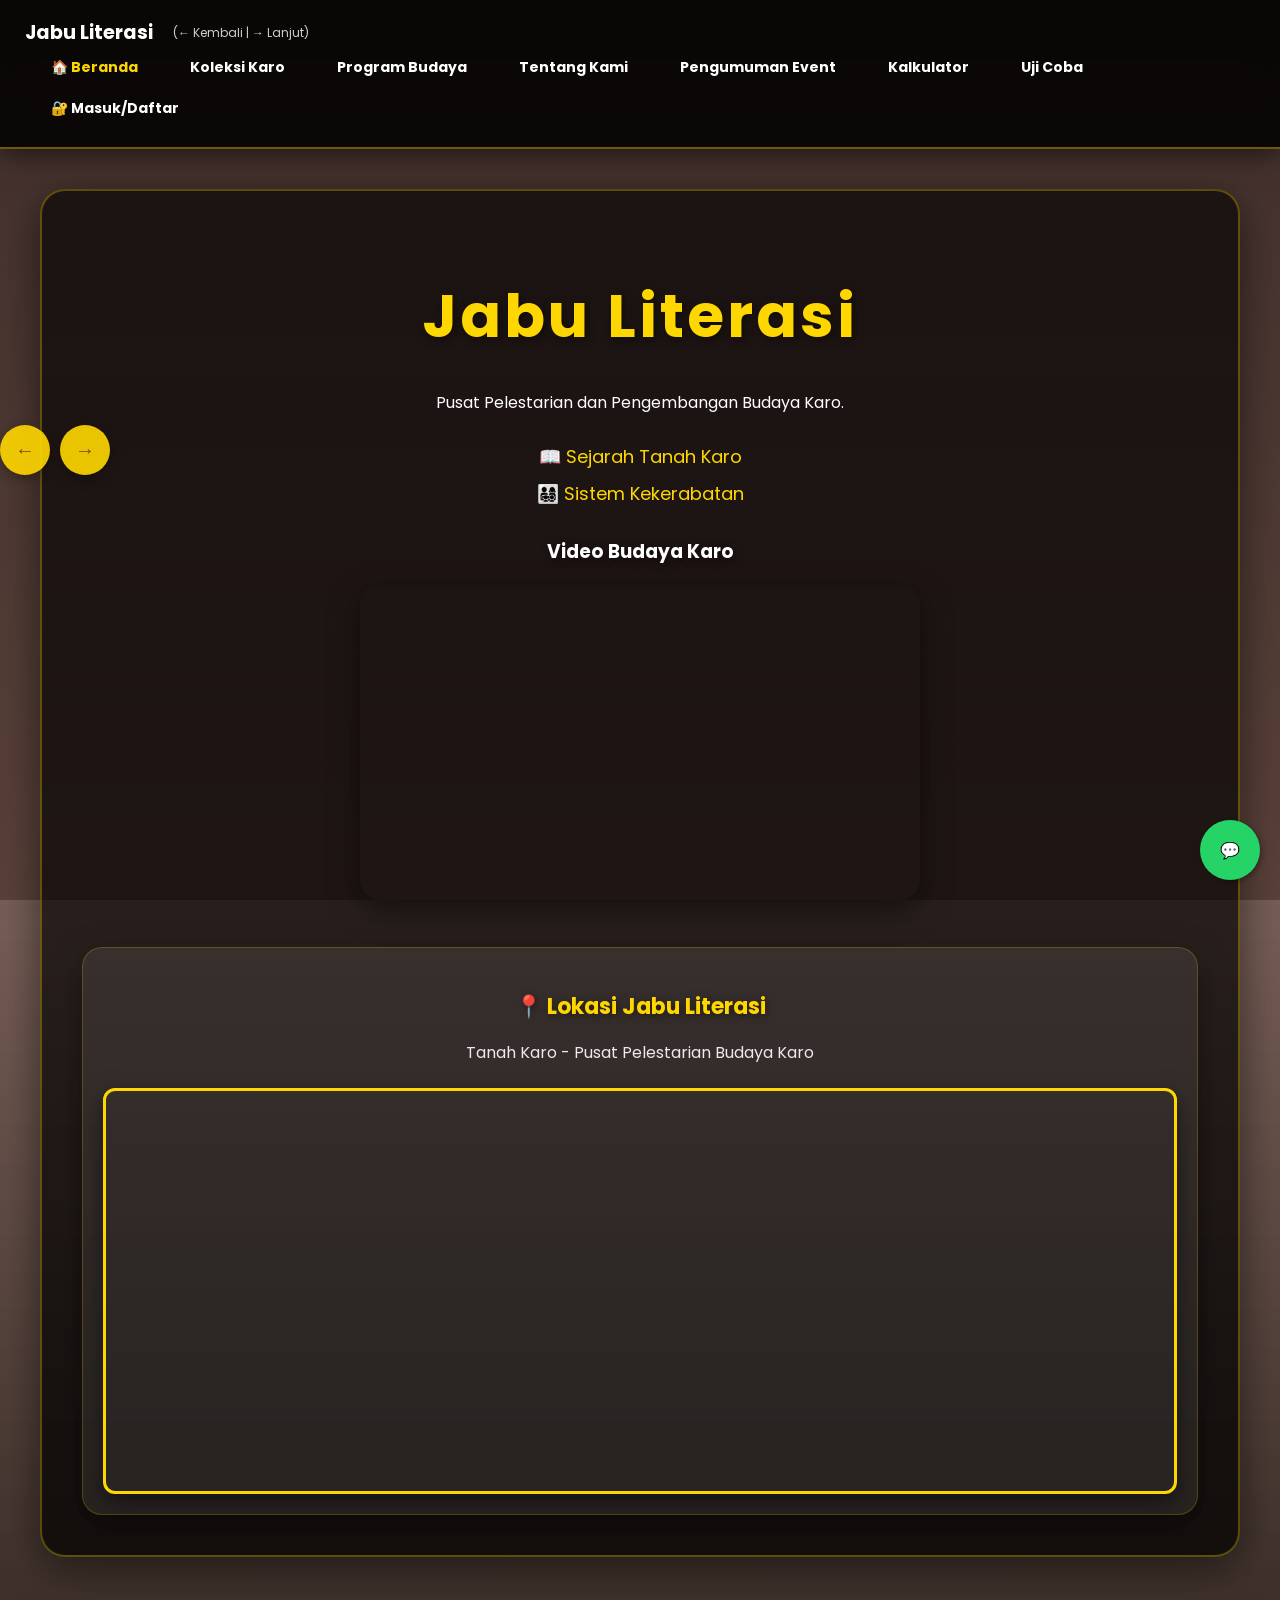
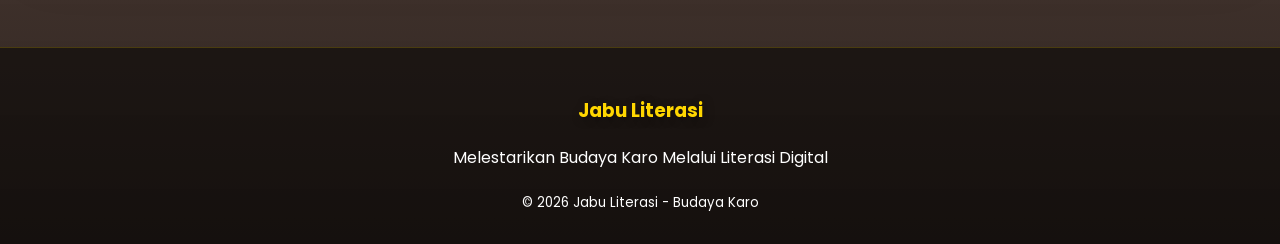
<file: index.html>
<!DOCTYPE html>
<html lang="id">
<head>
<meta charset="UTF-8">
<meta name="viewport" content="width=device-width, initial-scale=1.0">
<title>Jabu Literasi - Budaya Karo</title>

<style>

@import url('https://fonts.googleapis.com/css2?family=Poppins:wght@300;400;500;600;700&display=swap');

body {
    margin:0;
    font-family:'Poppins', sans-serif;
    color:white;
    overflow-x:hidden;

    /* BACKGROUND BARU */
    background:
    linear-gradient(
        rgba(10,10,10,0.75),
        rgba(10,10,10,0.75)
    ),
    url('https://images.unsplash.com/photo-1506744038136-46273834b3fb?q=80&w=1600&auto=format&fit=crop');

    background-size: cover;
    background-position: center;
    background-repeat: no-repeat;
    background-attachment: fixed;

    min-height:100vh;
}

.overlay{
    background: linear-gradient(
        to bottom,
        rgba(62,39,35,0.75),
        rgba(93,64,55,0.85),
        rgba(30,20,15,0.95)
    );
    min-height:100vh;
}

/* Navigation Arrows */
.nav-arrows {
    position: fixed;
    top: 50%;
    transform: translateY(-50%);
    z-index: 1001;
    display: flex;
    gap: 10px;
}

.arrow-btn {
    background-color: rgba(255,215,0,0.9);
    color: #8B4513;
    border: none;
    width: 50px;
    height: 50px;
    border-radius: 50%;
    font-size: 20px;
    font-weight: bold;
    cursor: pointer;
    box-shadow: 0 4px 12px rgba(0,0,0,0.3);
    transition: all 0.3s ease;
    display: flex;
    align-items: center;
    justify-content: center;
}

.arrow-btn:hover {
    background-color: #FFD700;
    transform: scale(1.1);
    box-shadow: 0 6px 20px rgba(0,0,0,0.4);
}

.arrow-left { left: 20px; }
.arrow-right { right: 20px; }

/* --- LOGIN & REGISTER STYLES --- */
.login-container {
    background-color: rgba(0,0,0,0.8);
    padding: 40px;
    border-radius: 8px;
    max-width: 400px;
    width: 100%;
    text-align: center;
    margin: auto;
}

.login-container h2 {
    margin-bottom: 20px;
}

.login-container label {
    display: block;
    margin-bottom: 5px;
    text-align: left;
}

.login-container input[type="text"],
.login-container input[type="password"],
.login-container input[type="email"],
.login-container input[type="tel"] {
    width: 100%;
    padding: 8px;
    margin-bottom: 15px;
    border: 1px solid #ccc;
    border-radius: 4px;
    box-sizing: border-box;
}

.login-container input[type="submit"] {
    background-color: #FFD700;
    color: black;
    padding: 10px 20px;
    border: none;
    border-radius: 4px;
    cursor: pointer;
    font-weight: bold;
    width: 100%;
}

.login-container input[type="submit"]:hover {
    background-color: #e6c200;
}

.toggle-link {
    margin-top: 15px;
    font-size: 14px;
}

.toggle-link a {
    color: #FFD700;
    text-decoration: underline;
    cursor: pointer;
}

/* --- NAVIGATION STYLES --- */
nav{
    background:rgba(0,0,0,0.85);
    padding:18px 25px;
    display:flex;
    justify-content:space-between;
    align-items:center;
    flex-wrap:wrap;
    position:sticky;
    top:0;
    z-index:1000;

    backdrop-filter:blur(15px);

    border-bottom:2px solid rgba(255,215,0,0.4);

    box-shadow:0 4px 25px rgba(0,0,0,0.6);
}

.nav-left, .nav-right {
    display: flex;
    align-items: center;
}

nav a{
    color:white;
    margin:0 10px;
    text-decoration:none;
    font-weight:bold;
    font-size: 14px;
}

nav a:hover{
    background:#FFD700;
    color:#3E2723;
    transform:translateY(-2px);
}

/* --- MAIN CONTENT STYLES --- */
#main-content {
    display: block;
}

.container{
    padding:40px;
    max-width:1200px;
    margin:auto;
}

.section{
    display:none;
}

.active{
    display:block;
}

h1,h2{
    text-align:center;
}

.link-box{
    text-align:center;
    margin-top:25px;
}

.link-box a{
    display:block;
    margin:10px;
    color:#FFD700;
    font-size:18px;
    text-decoration:none;
}

.video-box{
    text-align:center;
    margin-top:30px;
}

iframe{
    max-width:100%;
}

/* --- GOOGLE MAPS STYLES --- */
.maps-container {
    margin-top: 40px;
    background-color: rgba(0,0,0,0.7);
    border-radius: 12px;
    padding: 20px;
    box-shadow: 0 8px 25px rgba(0,0,0,0.5);
}

.maps-container h3 {
    color: #FFD700;
    margin-bottom: 15px;
    font-size: 22px;
    text-align: center;
}

.maps-container p {
    text-align: center;
    margin-bottom: 20px;
    font-size: 16px;
    opacity: 0.9;
}

#google-maps {
    width: 100%;
    height: 400px;
    border-radius: 8px;
    border: 3px solid #FFD700;
    box-shadow: 0 4px 15px rgba(255,215,0,0.3);
}

/* --- WHATSAPP POPUP --- */
.wa-popup {
    position: fixed;
    bottom: 20px;
    right: 20px;
    background-color: #25D366;
    width: 60px;
    height: 60px;
    border-radius: 50%;
    display: flex;
    justify-content: center;
    align-items: center;
    box-shadow: 2px 2px 5px rgba(0,0,0,0.3);
    z-index: 1000;
    text-decoration: none;
}

.wa-popup i {
    font-size: 28px;
    color: white;
}

/* Style khusus untuk background halaman dashboard */
#dashboard {
    background-image: url('https://encrypted-tbn0.gstatic.com/images?q=tbn:ANd9GcRrNClB77P4NTK2alczztq0HvDxPVLs6TO4XQ&s');
    background-size: cover;
    background-position: center;
    background-repeat: no-repeat;
    border-radius: 10px;
    padding: 20px;
}

/* --- STYLE BARU UNTUK EVENT & KALKULATOR --- */
.event-card {
    background-color: rgba(255, 255, 255, 0.1);
    border-left: 5px solid #FFD700;
    padding: 15px;
    margin-bottom: 15px;
    border-radius: 4px;
}

.event-date {
    color: #FFD700;
    font-weight: bold;
}

/* Style Kalkulator */
.calculator-box {
    background-color: rgba(0,0,0,0.6);
    padding: 20px;
    border-radius: 8px;
    max-width: 300px;
    margin: 20px auto;
    text-align: center;
}

.calculator-box input {
    width: 80%;
    padding: 10px;
    margin-bottom: 10px;
    font-size: 16px;
}

.calc-btn {
    background-color: #FFD700;
    border: none;
    padding: 10px 15px;
    margin: 5px;
    cursor: pointer;
    font-weight: bold;
    border-radius: 4px;
}

.calc-btn:hover {
    background-color: #e6c200;
}

.result-box {
    margin-top: 15px;
    font-size: 18px;
    font-weight: bold;
    color: #FFD700;
}

/* --- STYLE BARU UNTUK TENTANG KAMI (VISI MISI) --- */
.vision-mission-card {
    background-color: rgba(255, 255, 255, 0.1);
    border: 2px solid #FFD700;
    padding: 25px;
    margin: 20px 0;
    border-radius: 10px;
    text-align: center;
}

.vision-mission-card h3 {
    color: #FFD700;
    font-size: 24px;
    margin-bottom: 15px;
    text-shadow: 1px 1px 2px rgba(0,0,0,0.5);
}

.vision-mission-card p {
    font-size: 16px;
    line-height: 1.6;
    margin-bottom: 20px;
}

.icon-vision::before {
    content: "🔭";
    font-size: 30px;
    display: block;
    margin-bottom: 10px;
}

.icon-mission::before {
    content: "🎯";
    font-size: 30px;
    display: block;
    margin-bottom: 10px;
}

/* --- STYLE FITUR PEMINJAMAN --- */
.book-card {
    background: rgba(0,0,0,0.8);
    border: 2px solid #FFD700;
    border-radius: 12px;
    padding: 20px;
    margin: 15px 0;
    transition: all 0.3s ease;
    position: relative;
}

.book-card:hover {
    transform: translateY(-5px);
    box-shadow: 0 10px 30px rgba(255,215,0,0.3);
}

.book-status {
    position: absolute;
    top: 10px;
    right: 10px;
    padding: 5px 12px;
    border-radius: 20px;
    font-size: 12px;
    font-weight: bold;
}

.status-available {
    background: rgba(0,255,0,0.2);
    color: #00ff00;
    border: 1px solid #00ff00;
}

.status-borrowed {
    background: rgba(255,0,0,0.2);
    color: #ff4444;
    border: 1px solid #ff4444;
}

.status-returned {
    background: rgba(255,215,0,0.2);
    color: #FFD700;
    border: 1px solid #FFD700;
}

.btn-borrow, .btn-return {
    background: #FFD700;
    color: #8B4513;
    border: none;
    padding: 10px 20px;
    border-radius: 25px;
    font-weight: bold;
    cursor: pointer;
    margin: 5px;
    transition: all 0.3s ease;
}

.btn-borrow:hover, .btn-return:hover {
    background: #e6c200;
    transform: scale(1.05);
}

.btn-borrow:disabled, .btn-return:disabled {
    background: #666;
    color: #999;
    cursor: not-allowed;
    transform: none;
}

.borrow-form {
    background: rgba(0,0,0,0.9);
    border: 2px solid #FFD700;
    border-radius: 12px;
    padding: 25px;
    margin: 20px 0;
    max-width: 500px;
}

.borrow-history {
    background: rgba(0,0,0,0.7);
    border-radius: 10px;
    padding: 20px;
    margin-top: 20px;
}

.history-item {
    padding: 10px;
    margin: 10px 0;
    background: rgba(255,215,0,0.1);
    border-left: 4px solid #FFD700;
    border-radius: 5px;
}

/* Responsive */
@media (max-width: 768px) {
    .nav-arrows {
        display: none;
    }
    
    nav {
        flex-direction: column;
        gap: 10px;
    }
    
    .nav-right {
        flex-wrap: wrap;
        justify-content: center;
    }

    #google-maps {
        height: 300px;
    }
}
    /* EFEK GLASSMORPHISM */
.book-card,
.event-card,
.vision-mission-card,
.calculator-box,
.login-container,
.borrow-history {
    backdrop-filter: blur(10px);
}

/* ANIMASI MASUK */
.section.active{
    animation: fadeIn 0.6s ease;
}

@keyframes fadeIn{
    from{
        opacity:0;
        transform:translateY(20px);
    }
    to{
        opacity:1;
        transform:translateY(0);
    }
}

/* TOMBOL LEBIH MENARIK */
.calc-btn,
.btn-borrow,
.btn-return,
input[type="submit"]{
    background: linear-gradient(45deg,#FFD700,#ff9800);
    color:white;
    box-shadow:0 5px 15px rgba(255,152,0,0.4);
}

/* EFEK HOVER LINK */
.link-box a{
    transition:0.3s;
}

.link-box a:hover{
    transform:scale(1.05);
    color:white;
}

/* TABLE CRUD */
table{
    width:100%;
    border-collapse:collapse;
    margin-top:20px;
    background:rgba(255,255,255,0.08);
    overflow:hidden;
    border-radius:10px;
}

table th{
    background:#FFD700;
    color:#5D4037;
    padding:12px;
}

table td{
    padding:12px;
    border-bottom:1px solid rgba(255,255,255,0.1);
}

table input{
    width:90%;
    padding:8px;
    border-radius:5px;
    border:none;
}

/* BUTTON CRUD */
.btn-tambah,
.btn-simpan,
.btn-hapus{
    border:none;
    padding:8px 14px;
    border-radius:6px;
    font-weight:bold;
    cursor:pointer;
    transition:0.3s;
}

.btn-tambah{
    background:#22c55e;
    color:white;
}

.btn-simpan{
    background:#3b82f6;
    color:white;
}

.btn-hapus{
    background:#ef4444;
    color:white;
}

.btn-tambah:hover,
.btn-simpan:hover,
.btn-hapus:hover{
    transform:scale(1.05);
}

/* TITLE LEBIH HIDUP */
h1,h2,h3{
    text-shadow:2px 2px 8px rgba(0,0,0,0.5);
}

/* SCROLLBAR MODERN */
::-webkit-scrollbar{
    width:10px;
}

::-webkit-scrollbar-track{
    background:#3e2723;
}

::-webkit-scrollbar-thumb{
    background:#FFD700;
    border-radius:10px;
}
    /* ORNAMEN LATAR */
body::before{
    content:"";
    position:fixed;
    top:0;
    left:0;
    width:100%;
    height:100%;
    background-image:url('https://www.transparenttextures.com/patterns/black-felt.png');
    opacity:0.15;
    z-index:-1;
}

/* CARD MODERN */
.book-card,
.event-card,
.vision-mission-card,
.calculator-box,
.login-container,
.borrow-history,
.maps-container{
    background: rgba(255,255,255,0.08);
    border:1px solid rgba(255,215,0,0.2);
    box-shadow:0 10px 35px rgba(0,0,0,0.4);
    border-radius:20px;
}

/* EFEK MELAYANG */
.book-card:hover,
.event-card:hover,
.vision-mission-card:hover{
    transform:translateY(-8px) scale(1.01);
}

/* JUDUL LEBIH HIDUP */
h1{
    font-size:60px;
    letter-spacing:3px;
    color:#FFD700;
    margin-bottom:10px;
}

h2{
    font-size:34px;
    color:#fff5cc;
}

/* PARAGRAF */
p{
    line-height:1.8;
}

/* LINK ELEGAN */
nav a{
    padding:10px 16px;
    border-radius:10px;
    transition:0.3s;
}

nav a:hover{
    background:rgba(255,215,0,0.2);
    color:#FFD700;
    box-shadow:0 0 15px rgba(255,215,0,0.5);
}

/* BUTTON PREMIUM */
.calc-btn,
.btn-borrow,
.btn-return,
input[type="submit"]{
    background:linear-gradient(45deg,#FFD700,#ff9800);
    border:none;
    color:white;
    font-weight:bold;
    letter-spacing:1px;
    border-radius:30px;
    padding:12px 20px;
}

/* DASHBOARD KHUSUS */
#dashboard{
    background:
    linear-gradient(rgba(0,0,0,0.6), rgba(0,0,0,0.7)),
    url('https://images.unsplash.com/photo-1506744038136-46273834b3fb?q=80&w=1400&auto=format&fit=crop');

    background-size:cover;
    background-position:center;
    border-radius:25px;
    padding:40px;
    box-shadow:0 10px 40px rgba(0,0,0,0.5);
    border:2px solid rgba(255,215,0,0.3);
}

/* ANIMASI HALUS */
@keyframes floating{
    0%{transform:translateY(0px);}
    50%{transform:translateY(-6px);}
    100%{transform:translateY(0px);}
}

.video-box iframe{
    border-radius:20px;
    box-shadow:0 10px 30px rgba(0,0,0,0.5);
    animation:floating 4s ease-in-out infinite;
}

/* FOOTER STYLE */
.footer{
    text-align:center;
    padding:30px;
    margin-top:50px;
    background:rgba(0,0,0,0.5);
    border-top:1px solid rgba(255,215,0,0.2);
}

    /* SEMUA SECTION PUNYA BACKGROUND */
.section{
    display:none;
    min-height:100vh;
    padding:40px;
    border-radius:20px;

    background:
    linear-gradient(
        rgba(0,0,0,0.75),
        rgba(30,20,15,0.85)
    );

    box-shadow:0 10px 40px rgba(0,0,0,0.5);
}

.section.active{
    display:block;
    animation:fadeIn 0.6s ease;
}
</style>

<script>
let menuHistory = ['dashboard']; // Riwayat navigasi
let userLoggedIn = false;
let userName = '';
let peminjamanHistory = [];

function showMenu(menu){
    // sembunyikan semua section
    document.querySelectorAll('.section').forEach(sec=>{
        sec.classList.remove('active');
    });

    // tampilkan section yang dipilih
    document.getElementById(menu).classList.add('active');

    // ubah warna menu aktif
    document.querySelectorAll('.nav-right a').forEach(link => {
        link.style.color = 'white';
    });
    
    if (window.event) {
        event.target.style.color = '#FFD700';
    }

    // Update menu history
    if (!menuHistory.includes(menu)) {
        menuHistory.push(menu);
    }
}

// Navigasi mundur
function goBack() {
    if (menuHistory.length > 1) {
        menuHistory.pop();
        const previousMenu = menuHistory[menuHistory.length - 1];
        showMenu(previousMenu);
    }
}

// Navigasi maju
function goForward() {
    if (menuHistory.length > 1) {
        const nextIndex = menuHistory.length - 2;
        if (nextIndex >= 0) {
            const nextMenu = menuHistory[nextIndex];
            showMenu(nextMenu);
        }
    }
}

function login(event) {
    event.preventDefault();

    let nama = document.getElementById('login-nama').value;
    let email = document.getElementById('login-email').value;

    if (nama === "" || email === "") {
        alert("Nama dan Email wajib diisi!");
        return;
    }

    userLoggedIn = true;
    userName = nama;

    // Tampilkan nama di dashboard
    document.getElementById("welcome-text").innerHTML =
        "SELAMAT DATANG, " + nama + " 🎉";

    // Buka dashboard
    showMenu('dashboard');

    alert("Login berhasil! Sekarang Anda bisa meminjam koleksi.");
}

// Fungsi untuk daftar
function Daftar(event) {
    event.preventDefault();
    alert('Pendaftaran Berhasil!');
    showMenu('dashboard');
}

// Fungsi untuk toggle antara Login dan Register
function toggleForm(type) {
    const loginForm = document.getElementById('login-form');
    const registerForm = document.getElementById('register-form');
    const toggleText = document.getElementById('toggle-text');

    if (type === 'register') {
        loginForm.style.display = 'none';
        registerForm.style.display = 'block';
        toggleText.innerHTML = 'Sudah punya akun? <a onclick="toggleForm(\'login\')">Login disini</a>';
    } else {
        registerForm.style.display = 'none';
        loginForm.style.display = 'block';
        toggleText.innerHTML = 'Belum punya akun? <a onclick="toggleForm(\'register\')">Daftar disini</a>';
    }
}

// --- FUNGSI PEMINJAMAN ---
function pinjamBuku(idBuku, namaBuku) {
    if (!userLoggedIn) {
        alert('Silakan login terlebih dahulu untuk meminjam!');
        showMenu('login-register');
        return;
    }

    const statusEl = document.getElementById('status-' + idBuku);
    const btnPinjam = document.getElementById('btn-pinjam-' + idBuku);
    
    statusEl.textContent = 'Dipinjam';
    statusEl.className = 'book-status status-borrowed';
    btnPinjam.disabled = true;
    btnPinjam.textContent = 'Sedang Dipinjam';

    // Tambah ke riwayat peminjaman
    peminjamanHistory.push({
        id: idBuku,
        nama: namaBuku,
        tanggalPinjam: new Date().toLocaleDateString('id-ID'),
        status: 'Dipinjam'
    });

    updateRiwayatPeminjaman();
    alert(`✅ ${namaBuku} berhasil dipinjam oleh ${userName}!`);
}

function kembalikanBuku(idBuku, namaBuku) {
    const statusEl = document.getElementById('status-' + idBuku);
    const btnPinjam = document.getElementById('btn-pinjam-' + idBuku);
    const btnKembalikan = document.getElementById('btn-kembali-' + idBuku);
    
    statusEl.textContent = 'Tersedia';
    statusEl.className = 'book-status status-available';
    btnPinjam.disabled = false;
    btnPinjam.textContent = 'Pinjam';
    btnKembalikan.style.display = 'none';

    // Update riwayat
    const pinjaman = peminjamanHistory.find(p => p.id === idBuku && p.status === 'Dipinjam');
    if (pinjaman) {
        pinjaman.status = 'Dikembalikan';
        pinjaman.tanggalKembali = new Date().toLocaleDateString('id-ID');
    }

    updateRiwayatPeminjaman();
    alert(`✅ ${namaBuku} berhasil dikembalikan! Terima kasih ${userName}!`);
}

function updateRiwayatPeminjaman() {
    const riwayatContainer = document.getElementById('riwayat-peminjaman');
    riwayatContainer.innerHTML = '';

    if (peminjamanHistory.length === 0) {
        riwayatContainer.innerHTML = '<p style="text-align:center; opacity:0.7;">Belum ada riwayat peminjaman</p>';
        return;
    }

    peminjamanHistory.forEach(pinjaman => {
        const item = document.createElement('div');
        item.className = 'history-item';
        item.innerHTML = `
            📚 ${pinjaman.nama}<br>
            <small>Pinjam: ${pinjaman.tanggalPinjam} | 
            ${pinjaman.status === 'Dikembalikan' ? 'Kembali: ' + pinjaman.tanggalKembali : 'Status: ' + pinjaman.status}</small>
        `;
        riwayatContainer.appendChild(item);
    });
}

// --- JAVASCRIPT UNTUK KALKULATOR (OPERATOR MATEMATIKA) ---
function hitung() {
    let num1 = parseFloat(document.getElementById('num1').value);
    let num2 = parseFloat(document.getElementById('num2').value);
    let operator = document.getElementById('operator').value;
    let resultElement = document.getElementById('result');

    if (isNaN(num1) || isNaN(num2)) {
        resultElement.innerHTML = "Mohon isi angka dengan benar!";
        return;
    }

    let hasil = 0;

    switch (operator) {
        case '+':
            hasil = num1 + num2;
            break;
        case '-':
            hasil = num1 - num2;
            break;
        case '*':
            hasil = num1 * num2;
            break;
        case '/':
            if (num2 === 0) {
                resultElement.innerHTML = "Tidak bisa dibagi dengan nol!";
                return;
            }
            hasil = num1 / num2;
            break;
        default:
            resultElement.innerHTML = "Pilih operator!";
            return;
    }

    resultElement.innerHTML = "Hasil: " + hasil;
}

// Keyboard shortcuts
document.addEventListener('keydown', function(e) {
    if (e.key === 'ArrowLeft') goBack();
    if (e.key === 'ArrowRight') goForward();
});
    
function tampilkanHari() {
    let hasil = "";
    for (let i = 1; i <= 1000; i++) {
        hasil += "Ini adalah hari ke-" + i + " aku belajar PHP <br>";
    }
    document.getElementById("hasil-hari").innerHTML = hasil;
}
</script>

</head>
<body>
<!-- Navigation Arrows -->
<div class="nav-arrows">
    <button class="arrow-btn arrow-left" onclick="goBack()" title="Kembali (←)">
        ←
    </button>
    <button class="arrow-btn arrow-right" onclick="goForward()" title="Lanjut (→)">
        →
    </button>
</div>

<div class="overlay">
<div id="main-content">

<nav>
    <div class="nav-left">
        <span style="font-weight:bold; font-size:1.2em; margin-right:20px;">Jabu Literasi</span>
        <span style="font-size:12px; opacity:0.8;">(← Kembali | → Lanjut)</span>
    </div>
    
    <div class="nav-right">
        <a href="javascript:void(0)" onclick="showMenu('dashboard')" style="color:#FFD700;">🏠 Beranda</a>
        <a href="javascript:void(0)" onclick="showMenu('koleksi')">Koleksi Karo</a>
        <a href="javascript:void(0)" onclick="showMenu('program')">Program Budaya</a>
        <a href="javascript:void(0)" onclick="showMenu('tentang-kami')">Tentang Kami</a>
        <a href="javascript:void(0)" onclick="showMenu('event')">Pengumuman Event</a>
        <a href="javascript:void(0)" onclick="showMenu('kalkulator')">Kalkulator</a>
        <a href="javascript:void(0)" onclick="showMenu('uji-coba')">Uji Coba</a>
    </div>

    <div class="nav-right">
        <a href="javascript:void(0)" onclick="showMenu('login-register')">🔐 Masuk/Daftar</a>
    </div>
</nav>

<div class="container">

<!-- Dashboard / Beranda -->
<div id="dashboard" class="section active">
<h1>Jabu Literasi</h1>
<h2 id="welcome-text" style="color:#FFD700;"></h2>
<p style="text-align:center;">Pusat Pelestarian dan Pengembangan Budaya Karo.</p>

<div class="link-box">
<a href="https://id.wikipedia.org/wiki/Batak_Karo" target="_blank">
📖 Sejarah Tanah Karo
</a>
<a href="https://id.wikipedia.org/wiki/Sistem_kekerabatan_Batak" target="_blank">
👨‍👩‍👧‍👦 Sistem Kekerabatan
</a>
</div>

<div class="video-box">
<h3>Video Budaya Karo</h3>
<iframe width="560" height="315" src="https://www.youtube.com/embed/p_EEzx3wspI" title="YouTube video" frameborder="0" allowfullscreen></iframe>
</div>

<!-- GOOGLE MAPS -->
<div class="maps-container">
    <h3 style="color:#FFD700;">📍 Lokasi Jabu Literasi</h3>
    <p style="text-align:center; margin-bottom:20px;">Tanah Karo - Pusat Pelestarian Budaya Karo</p>
    
    <div style="position:relative; height:400px; border-radius:12px; overflow:hidden; border:3px solid #FFD700; box-shadow:0 8px 25px rgba(0,0,0,0.5);">
        <iframe 
            src="https://www.google.com/maps/embed?pb=!1m18!1m12!1m3!1d3951.2!2d98.634!3d3.095!2m3!1f0!2f0!3f0!3m2!1i1024!2i768!4f13.1!3m3!1m2!1s0x303a0f8b5c8b5c8b%3A0x1234567890abcdef!2sTanah%20Karo!5e0!3m2!1sid!2sid!4v1703123456789!5m2!1sid!2sid" 
            width="100%" 
            height="100%" 
            style="border:0;" 
            allowfullscreen="" 
            loading="lazy">
        </iframe>
    </div>
</div>
</div>

<!-- KOLEKSI - DENGAN FITUR PEMINJAMAN -->
<div id="koleksi" class="section">
    <h2 style="text-align:center; color:#FFD700; margin-bottom:30px;">📚 Koleksi Budaya Karo</h2>
    
    <div style="max-width:800px; margin:0 auto;">
        
        <!-- NOTIFIKASI LOGIN UNTUK PEMINJAMAN -->
        <div style="background:rgba(255,215,0,0.2); border:2px solid #FFD700; padding:15px; border-radius:10px; margin-bottom:25px; text-align:center;">
            <strong>💡 Login untuk meminjam koleksi!</strong><br>
            <small style="opacity:0.8;">Klik tombol "Pinjam" pada koleksi yang tersedia</small>
        </div>

        <!-- BUKU 1 -->
<div class="book-card">
    <div class="book-status status-available" id="status-1">Tersedia</div>
    <h3 style="color:#FFD700; margin-bottom:10px;">📘 Kamus Bahasa Karo</h3>
    <p style="margin-bottom:15px;">Kamus lengkap bahasa Karo beserta arti dan kosakata sehari-hari.</p>
    <button class="btn-borrow" id="btn-pinjam-1" onclick="pinjamBuku('1', 'Kamus Bahasa Karo')">Pinjam</button>
    <button class="btn-return" id="btn-kembali-1" onclick="kembalikanBuku('1', 'Kamus Bahasa Karo')" style="display:none;">Kembalikan</button>
</div>

<!-- BUKU 2 -->
<div class="book-card">
    <div class="book-status status-available" id="status-2">Tersedia</div>
    <h3 style="color:#FFD700; margin-bottom:10px;">📖 Sastra Lisan Karo</h3>
    <p style="margin-bottom:15px;">Kumpulan sastra lisan Karo berupa cerita rakyat, pantun, dan pepatah.</p>
    <button class="btn-borrow" id="btn-pinjam-2" onclick="pinjamBuku('2', 'Sastra Lisan Karo')">Pinjam</button>
    <button class="btn-return" id="btn-kembali-2" onclick="kembalikanBuku('2', 'Sastra Lisan Karo')" style="display:none;">Kembalikan</button>
</div>

<!-- BUKU 3 -->
<div class="book-card">
    <div class="book-status status-available" id="status-3">Tersedia</div>
    <h3 style="color:#FFD700; margin-bottom:10px;">🗣️ Bahasa Karo</h3>
    <p style="margin-bottom:15px;">Panduan mempelajari bahasa Karo mulai dari dasar hingga percakapan.</p>
    <button class="btn-borrow" id="btn-pinjam-3" onclick="pinjamBuku('3', 'Bahasa Karo')">Pinjam</button>
    <button class="btn-return" id="btn-kembali-3" onclick="kembalikanBuku('3', 'Bahasa Karo')" style="display:none;">Kembalikan</button>
</div>

<!-- BUKU 4 -->
<div class="book-card">
    <div class="book-status status-available" id="status-4">Tersedia</div>
    <h3 style="color:#FFD700; margin-bottom:10px;">🏡 Mengenal Permukiman Masyarakat Batak Karo di Kabupaten Karo</h3>
    <p style="margin-bottom:15px;">Pembahasan mengenai lingkungan dan permukiman tradisional masyarakat Batak Karo.</p>
    <button class="btn-borrow" id="btn-pinjam-4" onclick="pinjamBuku('4', 'Mengenal Permukiman Masyarakat Batak Karo di Kabupaten Karo')">Pinjam</button>
    <button class="btn-return" id="btn-kembali-4" onclick="kembalikanBuku('4', 'Mengenal Permukiman Masyarakat Batak Karo di Kabupaten Karo')" style="display:none;">Kembalikan</button>
</div>

        <!-- RIWAYAT PEMINJAMAN -->
        <div class="borrow-history">
            <h3 style="color:#FFD700; margin-bottom:15px;">📋 Riwayat Peminjaman ${userLoggedIn ? userName : ''}</h3>
            <div id="riwayat-peminjaman">
                <p style="text-align:center; opacity:0.7;">Login untuk melihat riwayat peminjaman</p>
            </div>
        </div>
    </div>
</div>

<!-- Program - DI TENGAH + CARD STYLE -->
<div id="program" class="section">
    <h2 style="text-align:center; color:#FFD700; margin-bottom:30px;">🎓 Program Literasi Budaya</h2>
    
    <div style="max-width:700px; margin:0 auto; text-align:center;">
        <div style="background:rgba(0,0,0,0.6); padding:30px; border-radius:15px; border:2px solid #FFD700; box-shadow:0 8px 25px rgba(0,0,0,0.5);">
            <ul style="font-size:18px; line-height:2.2; text-align:left; max-width:500px; margin:0 auto; list-style:none; padding:0;">
                <li style="margin-bottom:15px; padding:15px; background:rgba(255,215,0,0.1); border-radius:8px; border-left:4px solid #FFD700;">
                    📝 <strong>Workshop Umpasa Karo</strong>
                </li>
                <li style="margin-bottom:15px; padding:15px; background:rgba(255,215,0,0.1); border-radius:8px; border-left:4px solid #FFD700;">
                    ✍️ <strong>Pelatihan Menulis Cerita Rakyat Karo</strong>
                </li>
                <li style="margin-bottom:15px; padding:15px; background:rgba(255,215,0,0.1); border-radius:8px; border-left:4px solid #FFD700;">
                    🗣️ <strong>Kelas Bahasa Karo Dasar</strong>
                </li>
                <li style="padding:15px; background:rgba(255,215,0,0.1); border-radius:8px; border-left:4px solid #FFD700;">
                    💬 <strong>Diskusi Sejarah Tanah Karo</strong>
                </li>
            </ul>
        </div>
    </div>
</div>

<!-- TENTANG KAMI - FULL CENTER -->
<div id="tentang-kami" class="section">
    <h2 style="text-align:center; color:#FFD700; font-size:32px; margin-bottom:40px; text-shadow:2px 2px 4px rgba(0,0,0,0.5);">👥 Tentang Kami</h2>
    
    <div style="max-width:800px; margin:0 auto; text-align:center;">
        <p style="font-size:20px; line-height:1.6; margin-bottom:40px; opacity:0.95; padding:0 20px;">
            Jabu Literasi adalah <strong>platform digital</strong> untuk pelestarian dan pengembangan budaya Karo.
        </p>

        <!-- VISI -->
        <div class="vision-mission-card icon-vision" style="max-width:600px; margin:0 auto 40px; padding:35px;">
            <h3 style="font-size:28px; margin-bottom:20px;">🌟 VISI</h3>
            <p style="font-size:18px; line-height:1.7; font-style:italic; padding:0 20px;">
                "Menjadikan budaya Karo sebagai warisan hidup yang terus berkembang, relevan, dan mendunia melalui literasi digital yang inklusif dan berkelanjutan."
            </p>
        </div>

        <!-- MISI -->
        <div class="vision-mission-card icon-mission" style="max-width:600px; margin:0 auto 40px; padding:35px;">
            <h3 style="font-size:28px; margin-bottom:25px;">🎯 MISI</h3>
            <ul style="text-align:left; max-width:500px; margin:0 auto; padding-left:30px; font-size:17px; line-height:1.8;">
                <li>📚 Mendokumentasikan dan mempublikasikan kekayaan budaya Karo secara digital</li>
                <li>🎓 Memberikan akses pendidikan budaya Karo yang mudah dan menyenangkan</li>
                <li>🤝 Membangun komunitas pecinta budaya Karo di seluruh dunia</li>
                <li>✍️ Melatih generasi muda Karo dalam literasi budaya dan kreativitas</li>
                <li>🌐 Mengintegrasikan budaya Karo dengan teknologi modern</li>
            </ul>
        </div>

        <!-- NILAI INTI -->
        <div style="max-width:600px; margin:0 auto; background:rgba(255,215,0,0.15); padding:30px; border-radius:15px; border:3px solid #FFD700; box-shadow:0 10px 30px rgba(0,0,0,0.4);">
            <h3 style="color:#8B4513; font-size:24px; margin-bottom:20px;">💎 Nilai Inti Kami</h3>
            <p style="font-size:18px; line-height:1.6; font-weight:bold;">
                <span style="color:#FFD700;">Ersada Arih</span> - Kebersamaan | 
                <span style="color:#FFD700;">Situhu Tuhu</span> - Kebenaran | 
                <span style="color:#FFD700;">Si Mehuli</span> - Kebaikan
            </p>
        </div>
    </div>
</div>

<!-- KEGIATAN - DI TENGAH + CARD STYLE -->
<div id="event" class="section">
    <h2 style="text-align:center; color:#FFD700; margin-bottom:30px;">📅 Pengumuman Event Budaya</h2>
    
    <div style="max-width:700px; margin:0 auto; text-align:center;">
        <div style="background:rgba(0,0,0,0.6); padding:30px; border-radius:20px; border:2px solid #FFD700; box-shadow:0 10px 30px rgba(0,0,0,0.5);">
            
            <!-- Event 1 -->
            <div class="event-card" style="margin-bottom:20px;">
                <div class="event-date" style="font-size:20px;">📅 17 Agustus 2026</div>
                <h3 style="color:#FFD700; margin:10px 0;">Gendang Guro Guro Aron</h3>
                <p style="font-size:16px; line-height:1.6;">Merayakan kemerdekaan dengan tarian tradisional dan kuliner khas Karo.</p>
            </div>
            
            <!-- Event 2 -->
            <div class="event-card" style="margin-bottom:20px;">
                <div class="event-date" style="font-size:20px;">📅 20 September 2026</div>
                <h3 style="color:#FFD700; margin:10px 0;">Lomba Umpasa Karo</h3>
                <p style="font-size:16px; line-height:1.6;">Berlomba kefasihan berbicara menggunakan pepatah Karo untuk pelajar SMA.</p>
            </div>
            
            <!-- Event 3 -->
            <div class="event-card">
                <div class="event-date" style="font-size:20px;">📅 10 Oktober 2026</div>
                <h3 style="color:#FFD700; margin:10px 0;">Pameran Tenun Ulos</h3>
                <p style="font-size:16px; line-height:1.6;">Menampilkan karya tenun terbaik dari perajin di Tanah Karo.</p>
            </div>
            
        </div>
    </div>
</div>

<!-- KALKULATOR -->
<div id="kalkulator" class="section">
<h2>Kalkulator Sederhana</h2>
<p style="text-align:center;">Latihan Operator Matematika (+, -, *, /)</p>

<div class="calculator-box">
    <input type="number" id="num1" placeholder="Angka 1">
    <select id="operator" style="padding: 10px; margin-bottom: 10px; width:80%;">
        <option value="+">Tambah (+)</option>
        <option value="-">Kurang (-)</option>
        <option value="*">Kali (*)</option>
        <option value="/">Bagi (/)</option>
    </select>
    <input type="number" id="num2" placeholder="Angka 2">
    <br>
    <button class="calc-btn" onclick="hitung()">Hitung</button>
    
    <div id="result" class="result-box">Hasil akan muncul di sini</div>
</div>
</div>

<!-- UJI COBA -->
<div id="uji-coba" class="section">

    <div class="uji-container">

        <h2 class="uji-title">Tugas</h2>

        <div class="uji-menu">
            <button class="uji-btn" onclick="tampilkanHari()">1. Belajar PHP</button>
            <button class="uji-btn active">2. Menu Database</button>
        </div>

        <div class="crud-box">

            <h3 class="crud-title">Sistem Manajemen Database (CRUD)</h3>

            <div class="crud-form">
                <input type="text" placeholder="Judul Buku...">
                <input type="text" placeholder="Penulis...">
                <input type="text" placeholder="Tahun">
                <button class="btn-tambah">Tambah</button>
            </div>

            <table>
                <thead>
                    <tr>
                        <th>ID</th>
                        <th>Judul Buku</th>
                        <th>Penulis</th>
                        <th>Tahun</th>
                        <th>Aksi</th>
                    </tr>
                </thead>

                <tbody>
                   <tbody>
    <tr>
        <td>1</td>
        <td><input type="text" value="Kamus Bahasa Karo"></td>
        <td><input type="text" value="Penerbit Karo"></td>
        <td><input type="text" value="2018"></td>
        <td>
            <button class="btn-simpan">Simpan</button>
            <button class="btn-hapus">Hapus</button>
        </td>
    </tr>

    <tr>
        <td>2</td>
        <td><input type="text" value="Sastra Lisan Karo"></td>
        <td><input type="text" value="J. Tarigan"></td>
        <td><input type="text" value="2016"></td>
        <td>
            <button class="btn-simpan">Simpan</button>
            <button class="btn-hapus">Hapus</button>
        </td>
    </tr>

    <tr>
        <td>3</td>
        <td><input type="text" value="Bahasa Karo"></td>
        <td><input type="text" value="H.G Tarigan, D. Tarigan"></td>
        <td><input type="text" value="1979"></td>
        <td>
            <button class="btn-simpan">Simpan</button>
            <button class="btn-hapus">Hapus</button>
        </td>
    </tr>

    <tr>
        <td>4</td>
        <td><input type="text" value="Mengenal Permukiman Masyarakat Batak Karo di Kabupaten Karo"></td>
        <td><input type="text" value="W. Subagiji, Lindyastuti S"></td>
        <td><input type="text" value="2019"></td>
        <td>
            <button class="btn-simpan">Simpan</button>
            <button class="btn-hapus">Hapus</button>
        </td>
    </tr>
</tbody>
            </table>

            <div id="hasil-hari" 
            style="margin-top:20px; color:#22c55e; line-height:1.8;">
            </div>

        </div>

    </div>

</div> 

<!-- Gabungan Login & Register -->
<div id="login-register" class="section">
    <div class="login-container">
        <h2 id="form-title">Masuk Anggota</h2>
        
        <!-- Form Login -->
        <form id="login-form" onsubmit="login(event)">
            <label for="login-nama">Nama:</label>
            <input type="text" id="login-nama" required>

            <label for="login-email">Email:</label>
            <input type="email" id="login-email" required>

            <input type="submit" value="Login">
        </form>

        <!-- Form Register (hidden by default) -->
        <form id="register-form" onsubmit="Daftar(event)" style="display:none;">
            <label for="reg-nama">Nama Lengkap:</label>
            <input type="text" id="reg-nama" required>

            <label for="reg-email">Email:</label>
            <input type="email" id="reg-email" required>

            <label for="reg-tel">No. Telepon:</label>
            <input type="tel" id="reg-tel" required>

            <input type="submit" value="Daftar">
        </form>

        <div class="toggle-link" id="toggle-text">
            Belum punya akun? <a onclick="toggleForm('register')">Daftar disini</a>
        </div>
    </div>
</div>

</div>
</div>

<!-- WhatsApp Popup -->
<a href="https://wa.me/6282289121138" class="wa-popup" target="_blank">
    💬
</a>

    <footer class="footer">
    <h3 style="color:#FFD700;">Jabu Literasi</h3>
    <p>Melestarikan Budaya Karo Melalui Literasi Digital</p>
    <small>© 2026 Jabu Literasi - Budaya Karo</small>
</footer>
</body>
</html>
</file>
